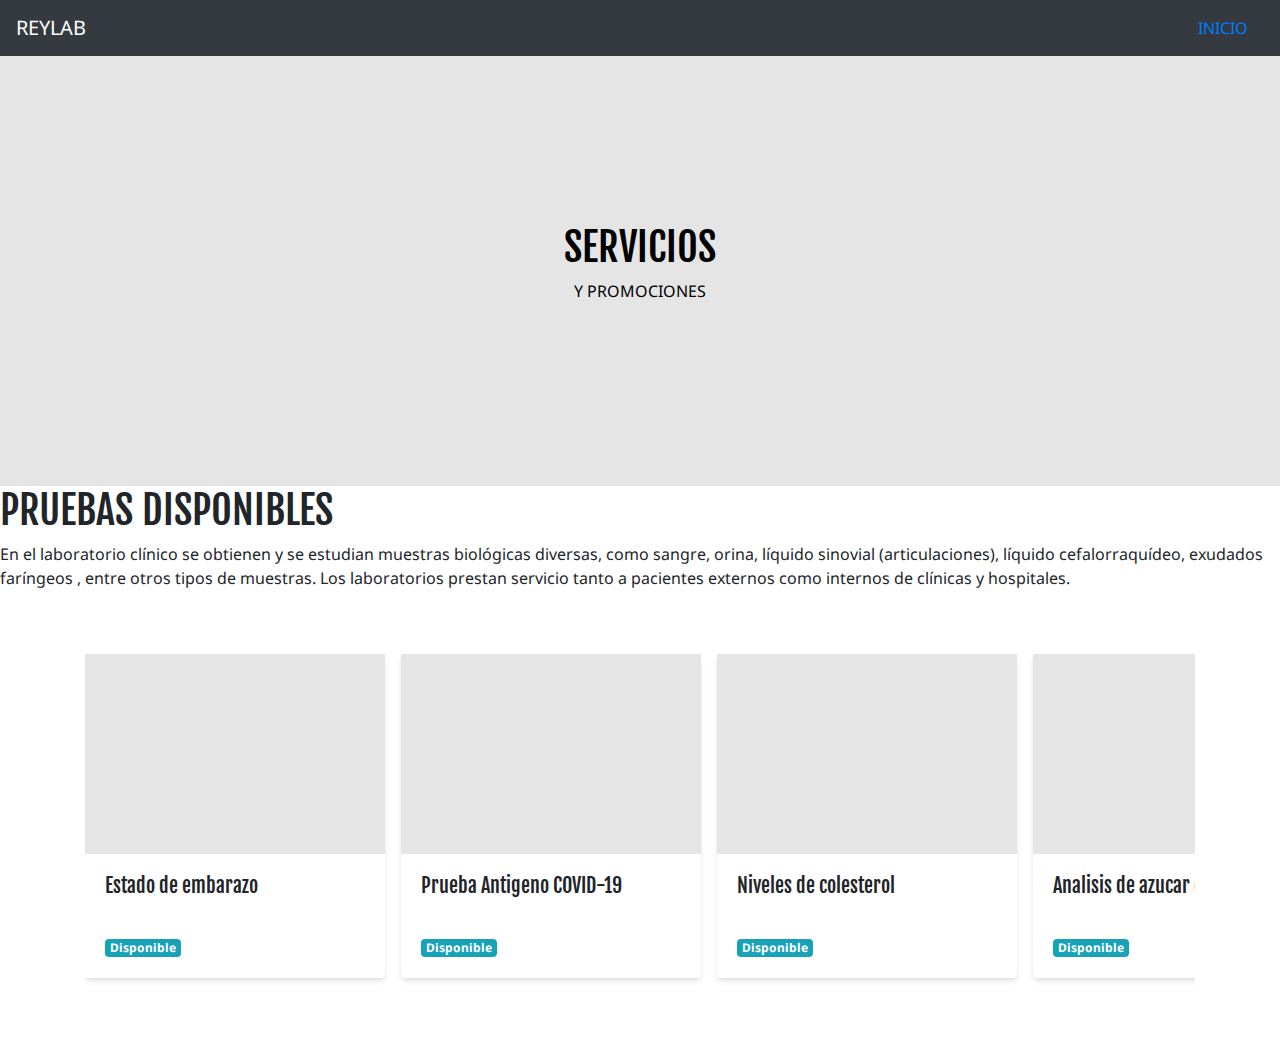
<file: servicios.html>
<!DOCTYPE html>
<html lang="en">
  <head>
    <!-- 
      Esta parte es para el encabezado
      -->
    <title>REY-LAB</title>
    <meta charset="utf-8" />
    <meta http=equiv="X-UA-Compatible!" content="IE=edge">
    <meta name="viewport" content="width=device-width, initial-scale=1" />

    <link
      href="https://fonts.googleapis.com/css2?family=Fjalla+One&family=Noto+Sans&display=swap"
      rel="stylesheet"
    />

    <link
      rel="stylesheet"
      href="https://stackpath.bootstrapcdn.com/bootstrap/4.3.1/css/bootstrap.min.css"
      integrity="sha384-ggOyR0iXCbMQv3Xipma34MD+dH/1fQ784/j6cY/iJTQUOhcWr7x9JvoRxT2MZw1T"
      crossorigin="anonymous"
    />

    <!-- importar el estilo de style.css -->

    <link rel="stylesheet" href="/style.css" />
  </head>

  <!-- aqui empieza el cuerpo de la barra de navegacion -->

  <body>
    <header>
      <nav class="navbar navbar-dark bg-dark">
        <a class="navbar-brand" href="#">REYLAB</a>
        <ul class="nav">
          <li class="nav-item active">
            <a class="nav-link" href="/">INICIO</a>
          </li>
        </ul>
      </nav>

      <!-- espacio de portada-->
      <div
        class="cover d-flex justify-content-center align-items-center flex-column"
        style="background-image:url(https://cdn.glitch.me/346ff080-a2dd-4aa5-bc85-6591e50a5103%2FouWAOJH.jpeg?v=1638432179986)"
      >
        <h1>
          SERVICIOS
        </h1>

        <p>
          Y PROMOCIONES
        </p>
      </div>
      
      <h1>
        PRUEBAS DISPONIBLES
      </h1>
      <p>
        En el laboratorio clínico se obtienen y se estudian muestras biológicas
        diversas, como sangre, orina, líquido sinovial (articulaciones), líquido
        cefalorraquídeo, exudados faríngeos , entre otros tipos de muestras. Los
        laboratorios prestan servicio tanto a pacientes externos como internos
        de clínicas y hospitales.
      </p>

      <!-- 1er carrusel de 4 ofertas-->

      <section>
        <div class="container mt-5 mb-5" id="stripe">
          <div class="product-stripe">
            <div class="stripe-container">
              <div class="card">
                <div
                  title="Estado de embarazo"
                  class="cover cover-small"
                  style="background-image:url(https://cdn.glitch.me/346ff080-a2dd-4aa5-bc85-6591e50a5103%2Falex-pasarelu-S8BW-Wx9G8I-unsplash.jpg?v=1635926383918)"
                ></div>

                <div class="card-body">
                  <h5 class="card-title">Estado de embarazo</h5>
                  <!--<p class="card-text">
                  Se realizan examenes de: anemia, azucar, colesterol, ADN,
                  embarazo, perfil hormonal, papanicolaou, trigliceridos, smac
                  24.
                </p>-->
                  <span class="badge badge-info">Disponible </span>
                </div>
              </div>

              <!-- 2do carrusel de 4 ofertas-->

              <div class="card">
                <div
                  title="Prueba Antigeno COVID-19"
                  class="cover cover-small"
                  style="background-image:url(https://cdn.glitch.me/346ff080-a2dd-4aa5-bc85-6591e50a5103%2Fdaniel-schludi-mAGZNECMcUg-unsplash.jpg?v=1635926383970)"
                ></div>

                <div class="card-body">
                  <h5 class="card-title">Prueba Antigeno COVID-19</h5>
                  <!--<p class="card-text">
                  Se realizan examenes de: anemia, azucar, colesterol, ADN,
                  embarazo, perfil hormonal, papanicolaou, trigliceridos, smac
                  24.
                </p>-->
                  <span class="badge badge-info">Disponible </span>
                </div>
              </div>

              <!-- 3er carrusel de 4 ofertas-->

              <div class="card">
                <div
                  title="Niveles de colesterol"
                  class="cover cover-small"
                  style="background-image:url(https://cdn.glitch.me/346ff080-a2dd-4aa5-bc85-6591e50a5103%2Fnature-zen-3Dn1BZZv3m8-unsplash.jpg?v=1635926384065)"
                ></div>

                <div class="card-body">
                  <h5 class="card-title">Niveles de colesterol</h5>
                  <!--<p class="card-text">
                  Se realizan examenes de: anemia, azucar, colesterol, ADN,
                  embarazo, perfil hormonal, papanicolaou, trigliceridos, smac
                  24.
                </p>-->
                  <span class="badge badge-info">Disponible </span>
                </div>
              </div>

              <!-- 4to carrusel de 4 ofertas-->

              <div class="card">
                <div
                  title="Analisis de azucar en sangre"
                  class="cover cover-small"
                  style="https://cdn.glitch.me/346ff080-a2dd-4aa5-bc85-6591e50a5103%2Fnature-zen-3Dn1BZZv3m8-unsplash.jpg?v=1635926384065)"
                ></div>

                <div class="card-body">
                  <h5 class="card-title">Analisis de azucar en sangre</h5>
                  <!--<p class="card-text">
                  Se realizan examenes de: anemia, azucar, colesterol, ADN,
                  embarazo, perfil hormonal, papanicolaou, trigliceridos, smac
                  24.
                </p>-->

                  <span class="badge badge-info">Disponible </span>
                </div>
              </div>
            </div>
          </div>
        </div>
      </section>
    </header>
  </body>
</html>
</file>
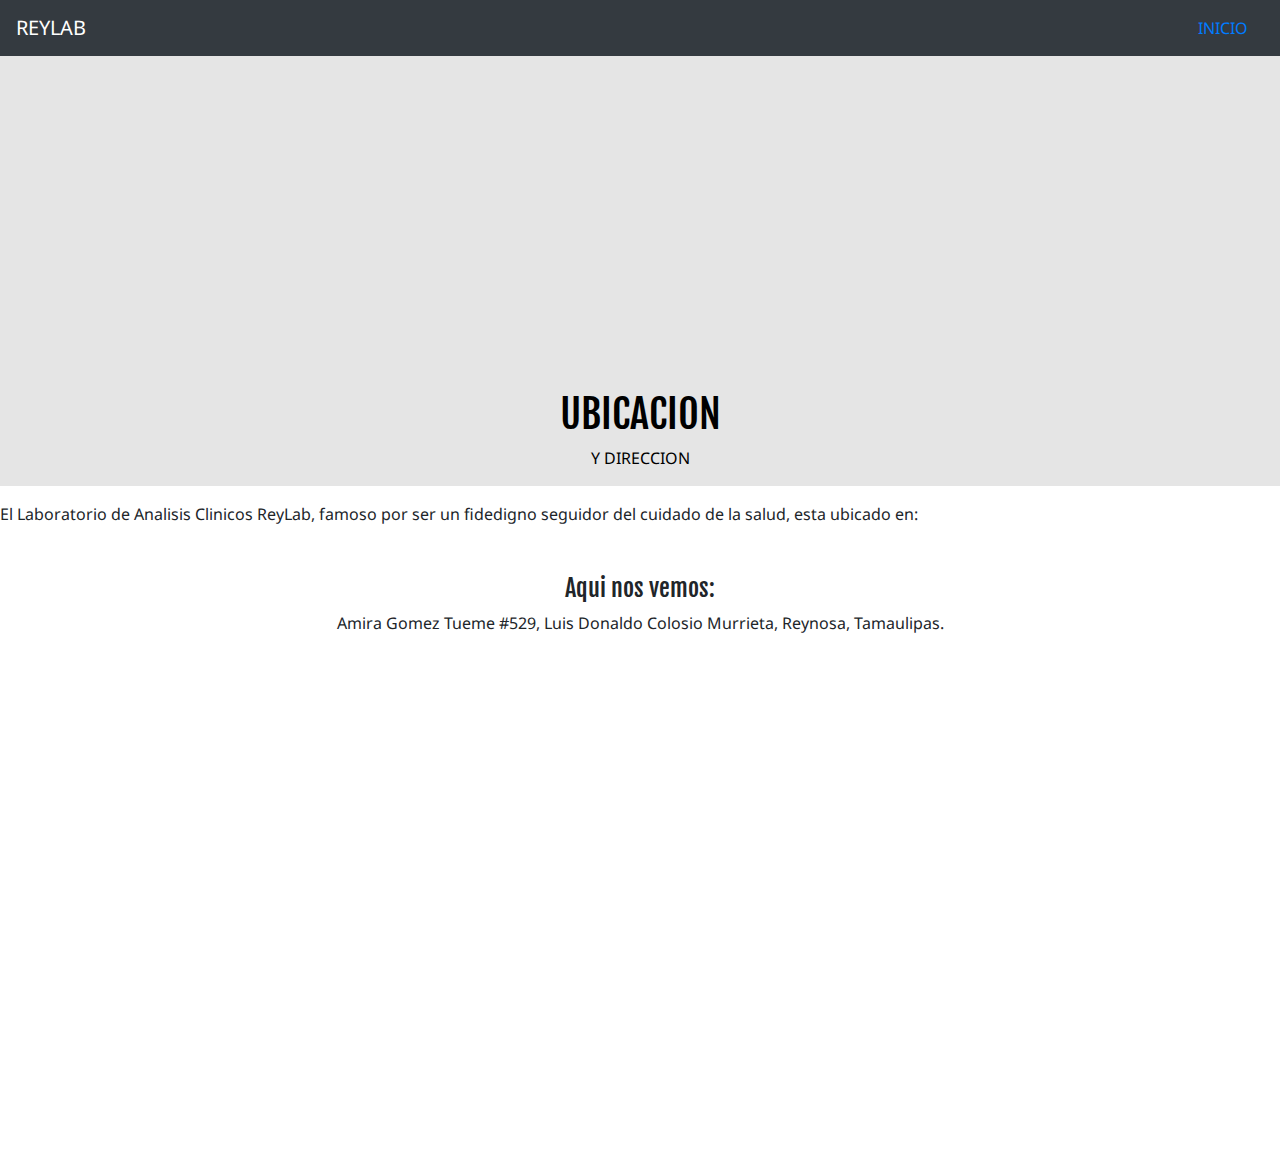
<file: ubicacion.html>
<!DOCTYPE html>
<html lang="en">
  <head>
    <!-- 
      Esta parte es para el encabezado
      -->
    <title>REY-LAB</title>
    <meta charset="utf-20" />
    <meta http=equiv="X-UA-Compatible!" content="IE=edge">
    <meta name="viewport" content="width=device-width, initial-scale=1" />

    <link
      href="https://fonts.googleapis.com/css2?family=Fjalla+One&family=Noto+Sans&display=swap"
      rel="stylesheet"
    />

    <link
      rel="stylesheet"
      href="https://stackpath.bootstrapcdn.com/bootstrap/4.3.1/css/bootstrap.min.css"
      integrity="sha384-ggOyR0iXCbMQv3Xipma34MD+dH/1fQ784/j6cY/iJTQUOhcWr7x9JvoRxT2MZw1T"
      crossorigin="anonymous"
    />

    <!-- importar el estilo de style.css -->

    <link rel="stylesheet" href="/style.css" />
  </head>

  <!-- aqui empieza el cuerpo de la barra de navegacion -->

  <body>
    <header>
      <nav class="navbar navbar-dark bg-dark">
        <a class="navbar-brand" href="#">REYLAB</a>
        <ul class="nav">
          <li class="nav-item active">
            <a class="nav-link" href="/">INICIO</a>
          </li>
        </ul>
      </nav>

      <!-- espacio de portada-->
      <div
        class="cover d-flex justify-content-end align-items-center flex-column"
        style="background-image:url(https://cdn.glitch.me/346ff080-a2dd-4aa5-bc85-6591e50a5103%2Fpngtree-blue-map-lattice-technology-picture-image_926510.jpeg?v=1638444402910)"
      >
        <h1>
          UBICACION
        </h1>

        <p>
          Y DIRECCION
        
        </p>
      </div>

      
    </p>
        <class="cover d-flex justify-content-end align-items-center flex-column"
       Ubicado en la ciudad de Reynosa, Tamaulipas, Mexico.
      
       </p>
 
       El Laboratorio de Analisis Clinicos ReyLab, famoso por ser un fidedigno seguidor del cuidado de la salud, esta ubicado en:
      </p>
      
      <!-- Mapa de ubicacion-->

    <section>
      <div class="container mt-5 mb-5 text-center" id="mapa">
        <h4>
          Aqui nos vemos:
        </h4>
        <p>
          Amira Gomez Tueme #529, Luis Donaldo Colosio Murrieta, Reynosa,
          Tamaulipas.
        </p>
        <div>
          <iframe
            src="https://www.google.com/maps/embed?pb=!1m18!1m12!1m3!1d1657.2196463197106!2d-98.29302595356282!3d26.03060419931748!2m3!1f0!2f0!3f0!3m2!1i1024!2i768!4f13.1!3m3!1m2!1s0x86650f997b0d6bbb%3A0xa6f19c119dc8196d!2sAmira%20G%C3%B3mez%20Tueme%2C%20Luis%20Donaldo%20Colosio%20Murrieta%2C%2088793%20Reynosa%2C%20Tamps.!5e0!3m2!1ses-419!2smx!4v1635929046951!5m2!1ses-419!2smx"
            width="600"
            height="450"
            style="border:0;"
            allowfullscreen=""
            loading="lazy"
          ></iframe>
        </div>
      </div>
    </section>
                </div>
              </div>
            </div>
          </div>
        </div>
      </section>
    </header>
  </body>
</html>
</file>
<file: style.css>
/******************************************************************************
JOSE RICARDO LUNA HERNANDEZ UTT
******************************************************************************/

/** tipo de letra de la pagina web **/

body {
  margin: 0em;
  font-family: "Noto Sans", sans-serif;
}

/** agrega varios tipos de letra para darle variedad de vision al sitio web **/

h1,
h2,
h3,
h4,
h5 {
  font-family: "Fjalla One", sans-serif;
}

/** configuracion de la primer barra de opciones  **/

.cover {
  color: black;
  height: 430px;
  background-image: url(https://cdn.glitch.me/346ff080-a2dd-4aa5-bc85-6591e50a5103%2Fimage0.jpeg?v=1638436920941);
  background-size: cover;
  background-position: center;
  background-color: rgba(0, 0, 0.1, 0.1);
  background-blend-mode: darken;
}

/** configuracion del tamaño de la imagen principal de fondo  **/

.cover-small {
  height: 200px;
  background-blend-mode: normal;
}

/** crea polarizacion en la portada principal para darle enfasis al REY-LAB justificado y principal **/

.card {
  border: 0 !important;
  box-shadow: 0 4px 6px -1px rgba(0, 0, 0, 0.1),
    0 2px 4px -1px rgba(0, 0, 0, 0.06);
}

/** configura el tamaño y la altura del carrussel de 4 promociones, y cambia la flexibilidad para adecuarlo en cualquier tipo de pantalla  **/

.card-title {
  min-height: 3rem;
}

.card-text {
  min-height: 10rem;
}

.product-stripe {
  overflow-x: scroll;
  padding-top: 1rem;
  padding-bottom: 1rem;
}

.stripe-container {
  display: flex;
}

.stripe-container .card {
  width: 300px;
  flex-shrink: 0;
  margin-right: 1rem;
}

/** acomoda el mapa justificado y dale flexibilidad para poder adecuarse a cualquier tipo de pantalla **/

.responsive-iframe {
  position: relative;
  padding-top: 56.25%;
}

.responsive-iframe iframe {
  position: absolute;
  top: 0;
  left: 0;
  width: 100%;
  height: 100%;
}

.image-container {
  width: 100;
  padding-top: 56.25%;
  background-size: cover;
  background-position: center;
}
</file>
